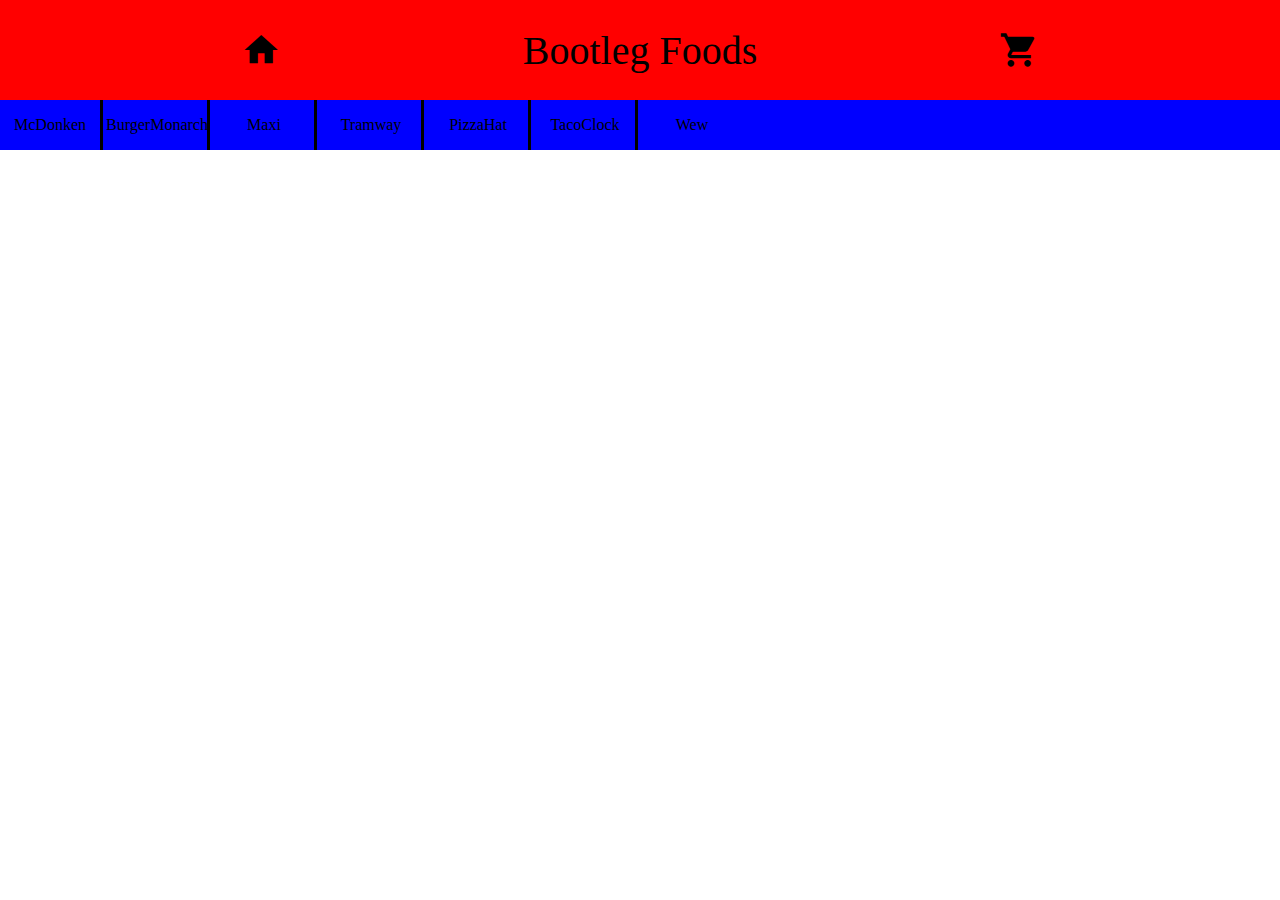
<file: site/index.html>
<!DOCTYPE html>
<html lang="en">
<head>
    <meta charset="UTF-8">
    <meta name="viewport" content="width=device-width, initial-scale=1.0">
    <meta http-equiv="X-UA-Compatible" content="ie=edge">
    <title>Document</title>
    <link rel="stylesheet" href="CSS/main.css">
    <link href="https://fonts.googleapis.com/icon?family=Material+Icons"rel="stylesheet">
</head>
<body>
    <div class="wrapper">
        <header>
            <div class="topheader">
                <i id="home" class="material-icons">home</i>
                <div class="titel">Bootleg Foods</div>
                <i id="cart" class="material-icons">shopping_cart</i>
            </div>
            <div class="brandbar">
                <div class="box">
                    <div class="brandname">McDonken</div>
                </div>
                <div class="box">
                    <div class="brandname">BurgerMonarch</div>
                </div>
                <div class="box">
                    <div class="brandname">Maxi</div>
                </div>
                <div class="box">
                    <div class="brandname">Tramway</div>
                </div>
                <div class="box">
                    <div class="brandname">PizzaHat</div>
                </div>
                <div class="box">
                    <div class="brandname">TacoClock</div>
                </div>
                <div class="box">
                    <div class="brandname">Wew</div>
                </div>

            </div>
        </header>










    </div>
</body>
</html>
</file>
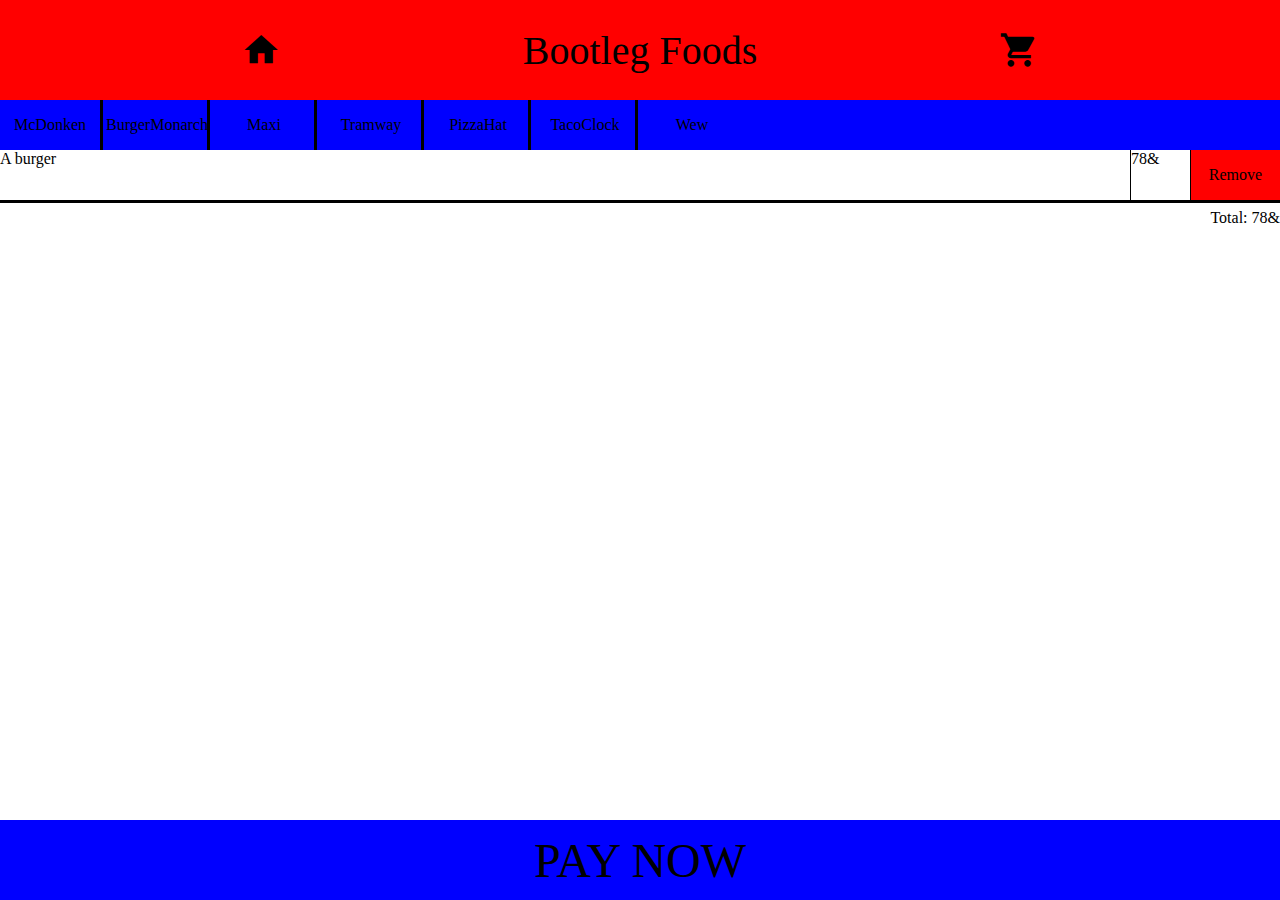
<file: site/cart.html>
<!DOCTYPE html>
<html lang="en">
<head>
    <meta charset="UTF-8">
    <meta name="viewport" content="width=device-width, initial-scale=1.0">
    <meta http-equiv="X-UA-Compatible" content="ie=edge">
    <title>Document</title>
    <link rel="stylesheet" href="CSS/main.css">
    <link href="https://fonts.googleapis.com/icon?family=Material+Icons"rel="stylesheet">
</head>
<body>
    <div class="wrapper">
        <header>
            <div class="topheader">
                <a href="index.html">
                    <i id="home" class="material-icons">home</i>
                </a>
                <div class="titel">Bootleg Foods</div>
                <a href="cart.html">
                    <i id="cart" class="material-icons">shopping_cart</i>
                </a>
            </div>
            <div class="brandbar">
                <div class="box">
                    <a href="McDonken.html">
                        <div class="brandname">McDonken</div>
                    </a>
                </div>
                <div class="box">
                    <a href="BurgerMonarch.html">
                        <div class="brandname">BurgerMonarch</div>
                    </a>
                </div>
                <div class="box">
                    <a href="Maxi.html">
                        <div class="brandname">Maxi</div>
                    </a>
                </div>
                <div class="box">
                    <a href="Tramway.html">
                        <div class="brandname">Tramway</div>
                    </a>
                </div>
                <div class="box">
                    <a href="PizzaHat.html">
                        <div class="brandname">PizzaHat</div>
                    </a>    
                </div>
                <div class="box">
                    <a href="TacoClock.html">
                        <div class="brandname">TacoClock</div>
                    </a>
                </div>
                <div class="box">
                    <a href="Wew.html">
                        <div class="brandname">Wew</div>
                    </a>
                </div>

            </div>
        </header>
        <div class="cartwrapper">
            <div class="addeditems">
                <div class="items">
                    <div class="name">A burger</div>
                    <div class="price">78&</div>
                    <div class="remove">Remove</div>
                </div>
            </div>
            <div class="total">
                <p>Total: 78&</p>
            </div>
            <div class="buynow">PAY NOW</div>
        </div>
    </div>
</body>
</html>
</file>
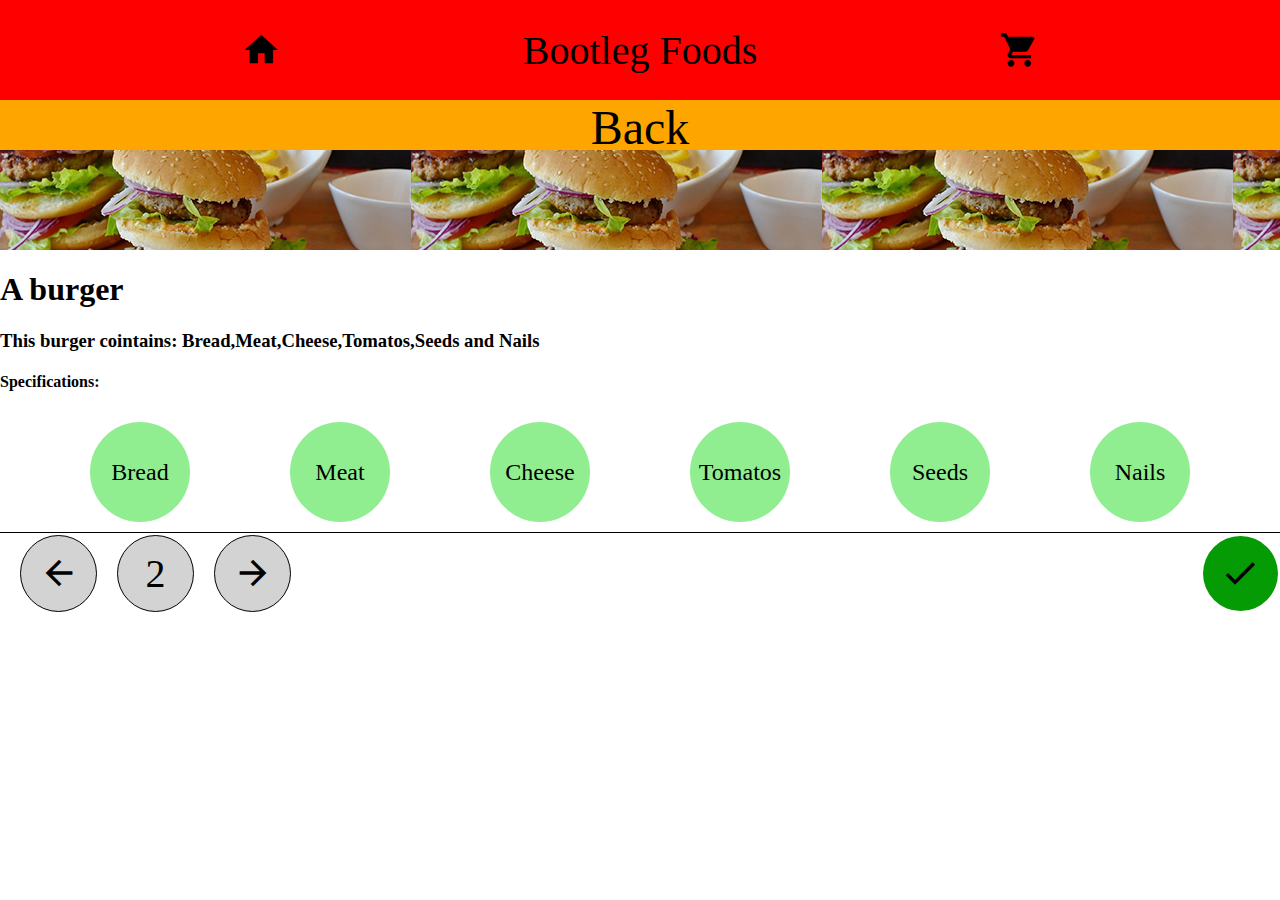
<file: site/item.html>
<!DOCTYPE html>
<html lang="en">
<head>
    <meta charset="UTF-8">
    <meta name="viewport" content="width=device-width, initial-scale=1.0">
    <meta http-equiv="X-UA-Compatible" content="ie=edge">
    <title>Document</title>
    <link rel="stylesheet" href="CSS/main.css">
    <link href="https://fonts.googleapis.com/icon?family=Material+Icons"rel="stylesheet">
</head>
<body>
    <div class="wrapper">
        <header>
            <div class="topheader">
                <a href="index.html">
                    <i id="home" class="material-icons">home</i>
                </a>
                <div class="titel">Bootleg Foods</div>
                <a href="cart.html">
                    <i id="cart" class="material-icons">shopping_cart</i>
                </a>
            </div>
            <div class="back">
                <a id="back" href="McDonken.html">Back</a>
            </div>  
        </header>
        <div class="itemwrapper">
            <div class="itempic"></div>
            <h1>A burger</h1>
            <h3>This burger cointains: Bread,Meat,Cheese,Tomatos,Seeds and Nails</h3>
            <h4>Specifications:</h4>
            <div class="specialorder">
                <div id="1" class="ingredient" onclick="ingred(1)">Bread</div>
                <div id="2" class="ingredient" onclick="ingred(2)">Meat</div>
                <div id="3" class="ingredient" onclick="ingred(3)">Cheese</div>
                <div id="4" class="ingredient" onclick="ingred(4)">Tomatos</div>
                <div id="5" class="ingredient" onclick="ingred(5)">Seeds</div>
                <div id="6" class="ingredient" onclick="ingred(6)">Nails</div>
            </div>
            <div class="order">
                <div class="amount">
                    <div class="amountcon">
                            <i id="con" class="material-icons">arrow_back</i>
                    </div>
                    <div id="con" class="amountcon">2</div>
                    <div class="amountcon">
                            <i id="con" class="material-icons">arrow_forward</i>
                    </div>
                </div>
                <div class="addtocart">
                    <i id="con" class="material-icons">check</i>
                </div>
            </div>
        </div>
    </div>
    <script src="JS/main.js"></script>
</body>
</html>
</file>
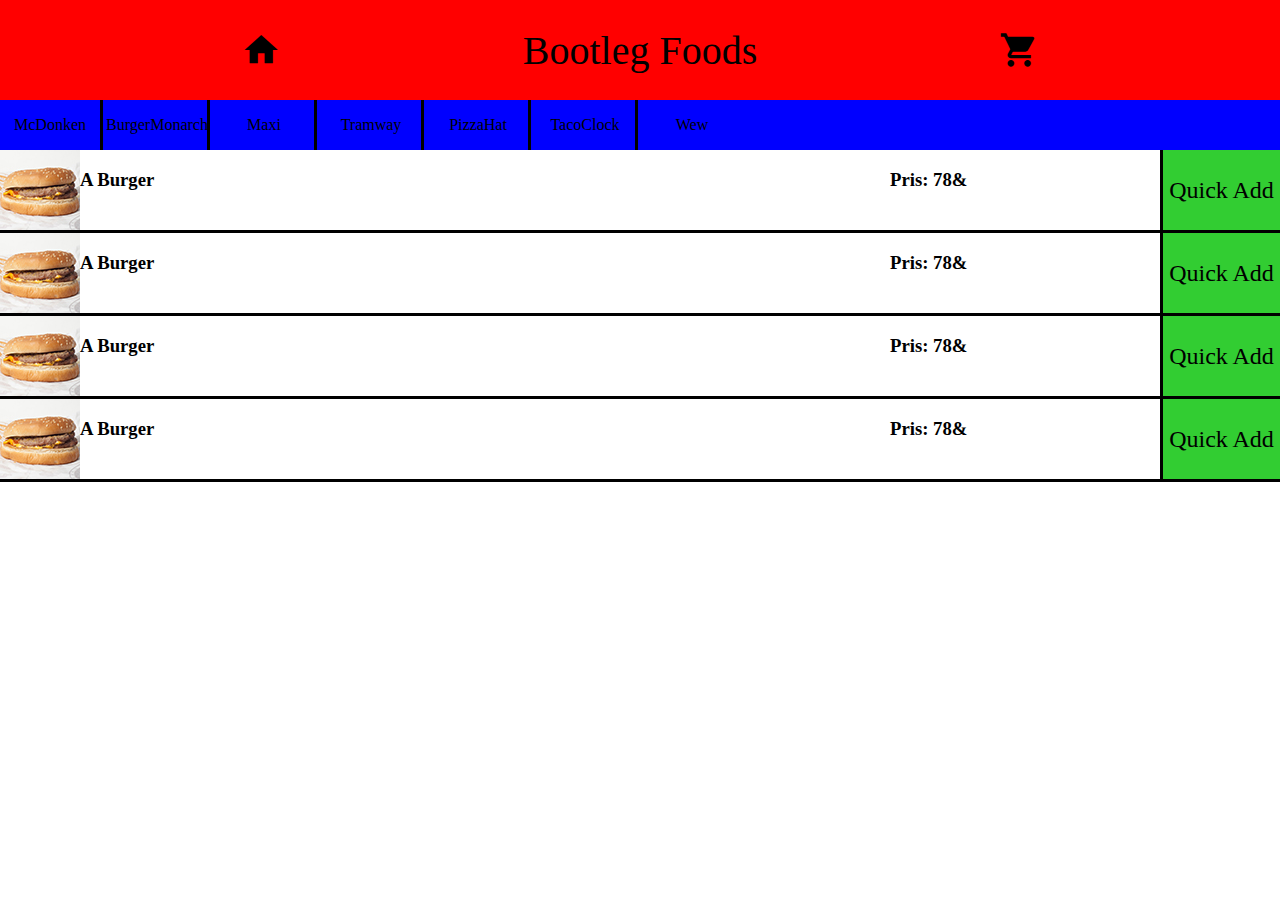
<file: site/McDonken.html>
<!DOCTYPE html>
<html lang="en">
<head>
    <meta charset="UTF-8">
    <meta name="viewport" content="width=device-width, initial-scale=1.0">
    <meta http-equiv="X-UA-Compatible" content="ie=edge">
    <title>Document</title>
    <link rel="stylesheet" href="CSS/main.css">
    <link href="https://fonts.googleapis.com/icon?family=Material+Icons"rel="stylesheet">
</head>
<body>
    <div class="wrapper">
        <header>
            <div class="topheader">
                <a href="index.html">
                    <i id="home" class="material-icons">home</i>
                </a>
                <div class="titel">Bootleg Foods</div>
                <a href="cart.html">
                    <i id="cart" class="material-icons">shopping_cart</i>
                </a>
            </div>
            <div class="brandbar">
                <div class="box">
                    <a href="McDonken.html">
                        <div class="brandname">McDonken</div>
                    </a>
                </div>
                <div class="box">
                    <a href="BurgerMonarch.html">
                        <div class="brandname">BurgerMonarch</div>
                    </a>
                </div>
                <div class="box">
                    <a href="Maxi.html">
                        <div class="brandname">Maxi</div>
                    </a>
                </div>
                <div class="box">
                    <a href="Tramway.html">
                        <div class="brandname">Tramway</div>
                    </a>
                </div>
                <div class="box">
                    <a href="PizzaHat.html">
                        <div class="brandname">PizzaHat</div>
                    </a>    
                </div>
                <div class="box">
                    <a href="TacoClock.html">
                        <div class="brandname">TacoClock</div>
                    </a>
                </div>
                <div class="box">
                    <a href="Wew.html">
                        <div class="brandname">Wew</div>
                    </a>
                </div>

            </div>
        </header>
        <main>
            <div class="item">
                <a href="item.html">
                    <div class="img"></div>
                </a>
                <h3>A Burger</h3>
                <h3>Pris:
                    78&
                </h3>
                <div class="quickadd">Quick Add</div>
            </div>
            <div class="item">
                <a href="item.html">
                    <div class="img"></div>
                </a>
                <h3>A Burger</h3>
                <h3>Pris:
                    78&
                </h3>
                <div class="quickadd">Quick Add</div>
            </div>
            <div class="item">
                <a href="item.html">
                    <div class="img"></div>
                </a>
                <h3>A Burger</h3>
                <h3>Pris:
                    78&
                </h3>
                <div class="quickadd">Quick Add</div>
            </div>
            <div class="item">
                <a href="item.html">
                    <div class="img"></div>
                </a>
                <h3>A Burger</h3>
                <h3>Pris:
                    78&
                </h3>
                <div class="quickadd">Quick Add</div>
            </div>
        </main>
    </div>
</body>
</html>
</file>
<file: site/CSS/main.css>
body{
    margin: 0;
    width: 100vw;
    height: 100vh;
    overflow-x: hidden;
}
.wrapper{
    width: 100vw;
    height: 100vh;
}
header{

    width: 100%;
    height: 150px;
    display: grid;
    grid-template-rows: 100px 50px;
}
.topheader{

    background-color: red;
    display: flex;
    justify-content: space-evenly;
    align-items: center;
    font-size: 2.5rem;
}
.brandbar{

    background-color: blue; 
    overflow-x: scroll;
    /* display: flex;
    flex-direction: row; */
    white-space: nowrap;
}
.box{
    display: inline-block;
    border-right: solid black;
    height: 50px;
    width: 100px;
}
.box:last-child{
    border-right: none;

}
.brandname{
    height: 50px;
    display: flex;
    align-items: center;
    justify-content: center;
    font-size: 1rem;
}
#home{
    font-size: 2.5rem;
}
#cart{

    font-size: 2.5rem;
}
a{

    text-decoration: none;
    height: 40px;
    color: black;
}
.infomain{
    background-color: grey;
    height: calc(100% - 150px);
    display: flex;
    align-items: center;
    justify-content: center;
}
.infotextbox{
    background-color: white;
    height: 95%;
    width: 90%;    
}
.item{
    width: 100vw;
    height: 80px;
    background-color: white;
    border-bottom: solid black;
    display: grid;
    grid-template-columns: 80px 3fr 1fr 120px;
}
.quickadd{
    background-color: limegreen;
    display: flex;
    justify-content: center;
    align-items: center;
    font-size: 1.5rem;
    border-left: solid black;
}
.img{
    height: 80px;
    width: 80px;
    background-size: 100%;
    background-image: url("../IMG/burger\ 2.jpg")
}
.buynow{
    width: 100vw;
    height: 80px;
    background-color: blue;
    display: flex;
    justify-content: center;
    align-items: center;
    font-size: 3rem;
    position: fixed;
    bottom: 0px;
}
.items{
    height: 50px;
    background-color: white;
    display: grid;
    grid-template-columns: calc(100vw - 150px)60px 90px;
    border-bottom: 1px solid;

}
.price{
    border-left: 1px solid;
}
.total{
    border-top: 2px solid;
    height: 40px;
    display: flex; 
    align-items: flex-end;
    justify-content: flex-end;
}
.remove{
    background-color: red;
    display: flex;
    align-items: center;
    justify-content: center;
    font-size: 1rem;
    border-left: 1px solid;
}
.back{
    background-color: orange;
    display: flex;
    justify-content: center;
    align-items: center;
    font-size: 3rem;
}
#back{
    margin-top: -10px;
}
.itempic{
    height: 100px;
    background-image: url("../IMG/burger\ 3.jpg")
}
.specialorder{
    display: flex;
    flex-wrap: wrap;
    justify-content: space-evenly;
    align-items: center;
    
}
.ingredient{
    height: 100px;
    width: 100px;
    border-radius: 50%;
    background-color: lightgreen;
    margin: 10px;
    display: flex;
    align-items: center;
    justify-content: center;
    font-size: 1.5rem;
}
.disabled{
    background-color: lightcoral;
}
.order{

    height: 80px;
    display: grid;
    grid-template-columns:  1fr 80px;
    border-top: solid black 1px;
}
.addtocart{
    width: 75px;
    height: 75px;
    display: flex;
    align-items: center;
    justify-content: center;
    background-color: rgb(5, 155, 5);
    border-radius: 50%;
    margin-left: 2.5px;
    margin-top: 2.5px;
}
.amountcon{
    height: 75px;
    width: 75px;
    border-radius: 50%;
    margin-left: 20px;
    display: flex;
    align-items: center;
    justify-content: center;
    border: solid black 1px;
    background-color: lightgray;
}
.amount{
    height: 80px;
    display: flex;
    flex-wrap: wrap;
    justify-content: flex-start;
    align-items: center;
}
#con{
    font-size: 2.5rem;
}
</file>
